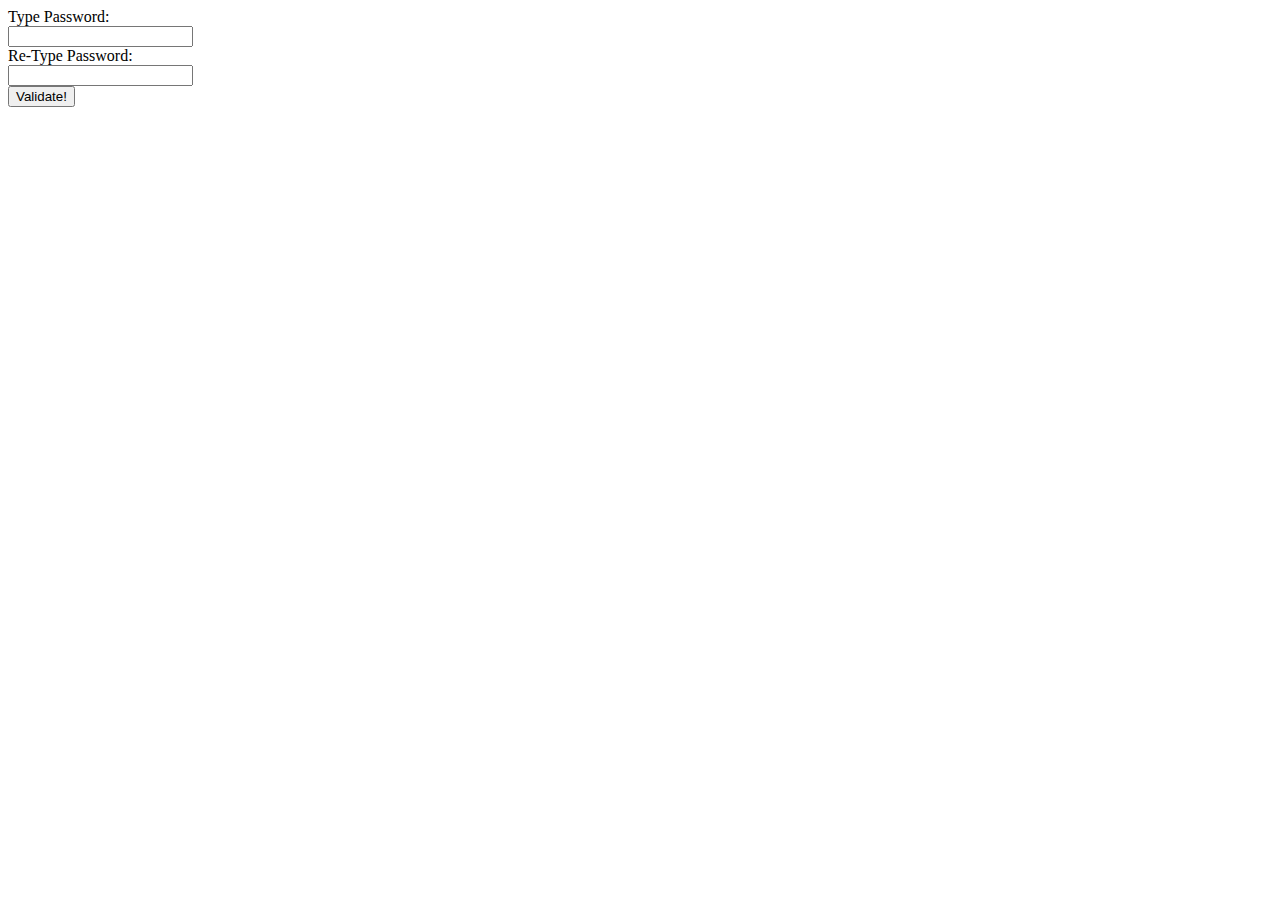
<file: exercise1/index.html>
<!DOCTYPE HTML>

<html>
	<head>
		<title>Password Validator</title>
	</head>
	
	<body>
		<form id="password_validator">
			<label for="pass1">Type Password:</label><br>
			<input type="text" id="pass1" name="pass1"><br>
			<label for="pass2">Re-Type Password:</label><br>
			<input type="text" id="pass2" name ="pass2"><br>
			<button id="validate" name="validate">Validate!</button>
		</form>
		<script src="script.js"></script>
	</body>
</html>
</file>
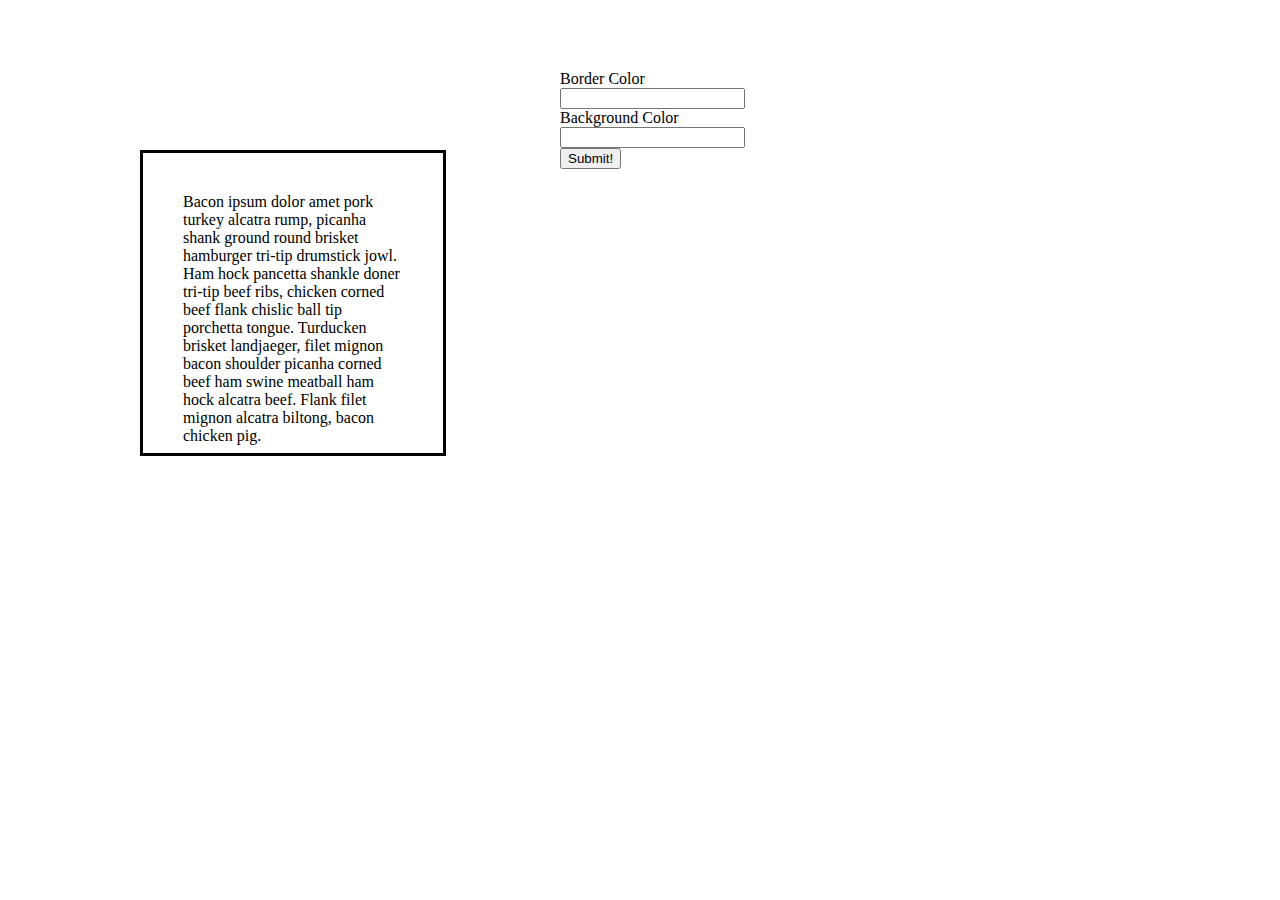
<file: exercise4/index.html>
<!DOCTYPE HTML>

<html>
	<head>
		<link rel="stylesheet" href="style.css" type="text/css"/>
	</head>
	
	<body>
		<div id="text_field">
			<p id="text">
				Bacon ipsum dolor amet pork turkey alcatra rump, picanha shank ground round brisket hamburger tri-tip drumstick jowl. Ham hock pancetta shankle doner tri-tip beef ribs, chicken corned beef flank chislic ball tip porchetta tongue. Turducken brisket landjaeger, filet mignon bacon shoulder picanha corned beef ham swine meatball ham hock alcatra beef. Flank filet mignon alcatra biltong, bacon chicken pig.
			</p>
		</div>
		<div id="input">
			<label for="border">Border Color</label><br>
			<input type="text" id="border" name="border"><br>
			<label for="bg">Background Color</label><br>
			<input type="text" id="bg" name ="bg"><br>
			<button id="submit" name="submit">Submit!</button>
		</div>
		<script src="script.js"></script>
	</body>
</html>
</file>
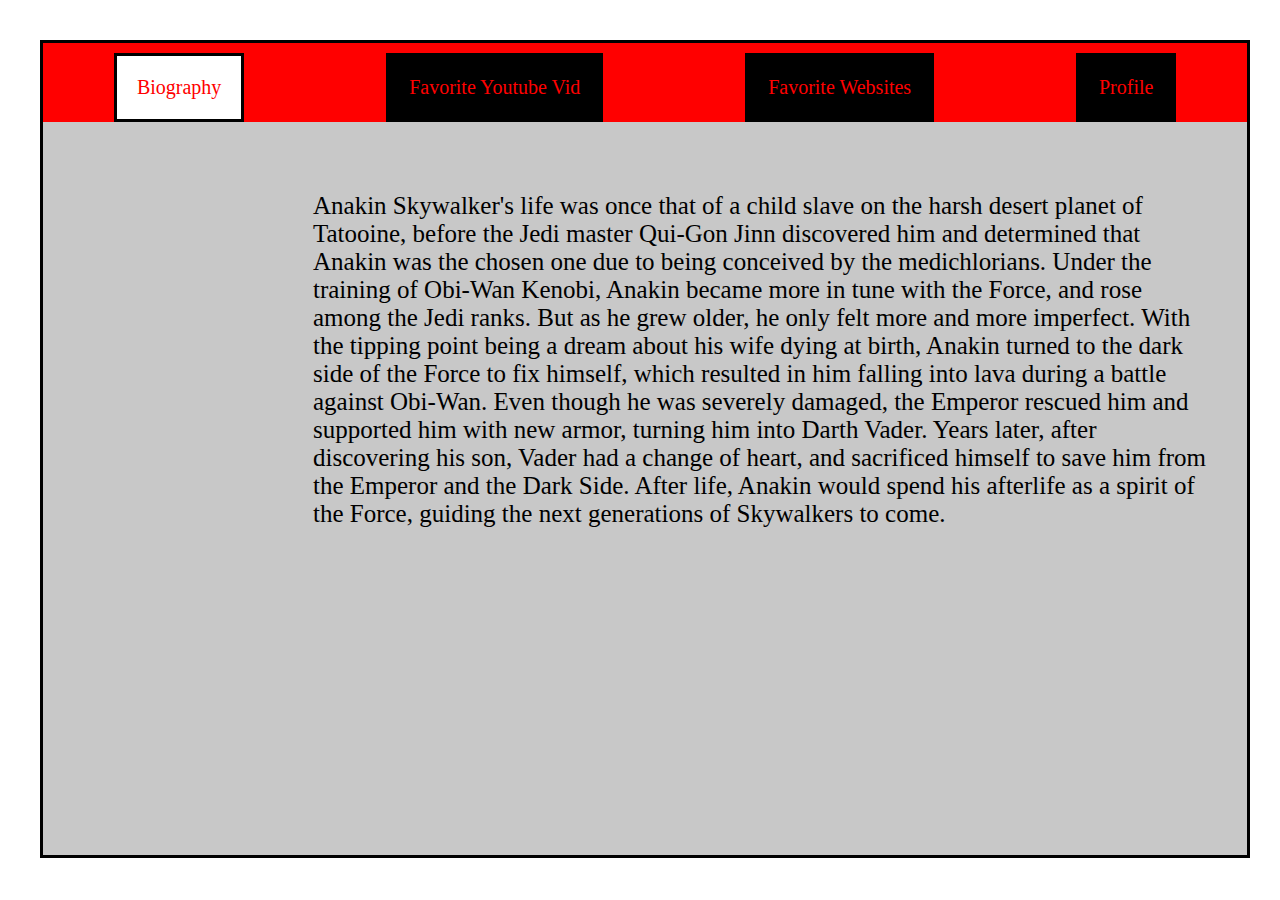
<file: exercise3/aboutme.html>
<!DOCTYPE HTML>

<html>
	<head>
		<title>Profile</title>
		<link rel="stylesheet" href="style.css" type="text/css"/>
	</head>
	
	<body>
		<div id="background">
			<header>
				<div id="table">
					<ul id="nav">
						<li class="selected"><a class="nav_link"  href="aboutme.html">Biography</a></li>				
						<li><a class="nav_link"  href="video.html">Favorite Youtube Vid</a></li>
						<li><a class="nav_link"  href="websites.html">Favorite Websites</a></li>
						<li><a class="nav_link"  href="index.html">Profile</a></li>
					</ul>
				</div>
			</header>
			<span id="text_field">Anakin Skywalker's life was once that of a child slave on the harsh desert planet of Tatooine, before the Jedi master Qui-Gon Jinn discovered him and determined that Anakin was the chosen one due to being conceived by the medichlorians. Under the training of Obi-Wan Kenobi, Anakin became more in tune with the Force, and rose among the Jedi ranks. But as he grew older, he only felt more and more imperfect. With the tipping point being a dream about his wife dying at birth, Anakin turned to the dark side of the Force to fix himself, which resulted in him falling into lava during a battle against Obi-Wan. Even though he was severely damaged, the Emperor rescued him and supported him with new armor, turning him into Darth Vader. Years later, after discovering his son, Vader had a change of heart, and sacrificed himself to save him from the Emperor and the Dark Side. After life, Anakin would spend his afterlife as a spirit of the Force, guiding the next generations of Skywalkers to come.</span>
		</div>
	</body>
</html>
</file>
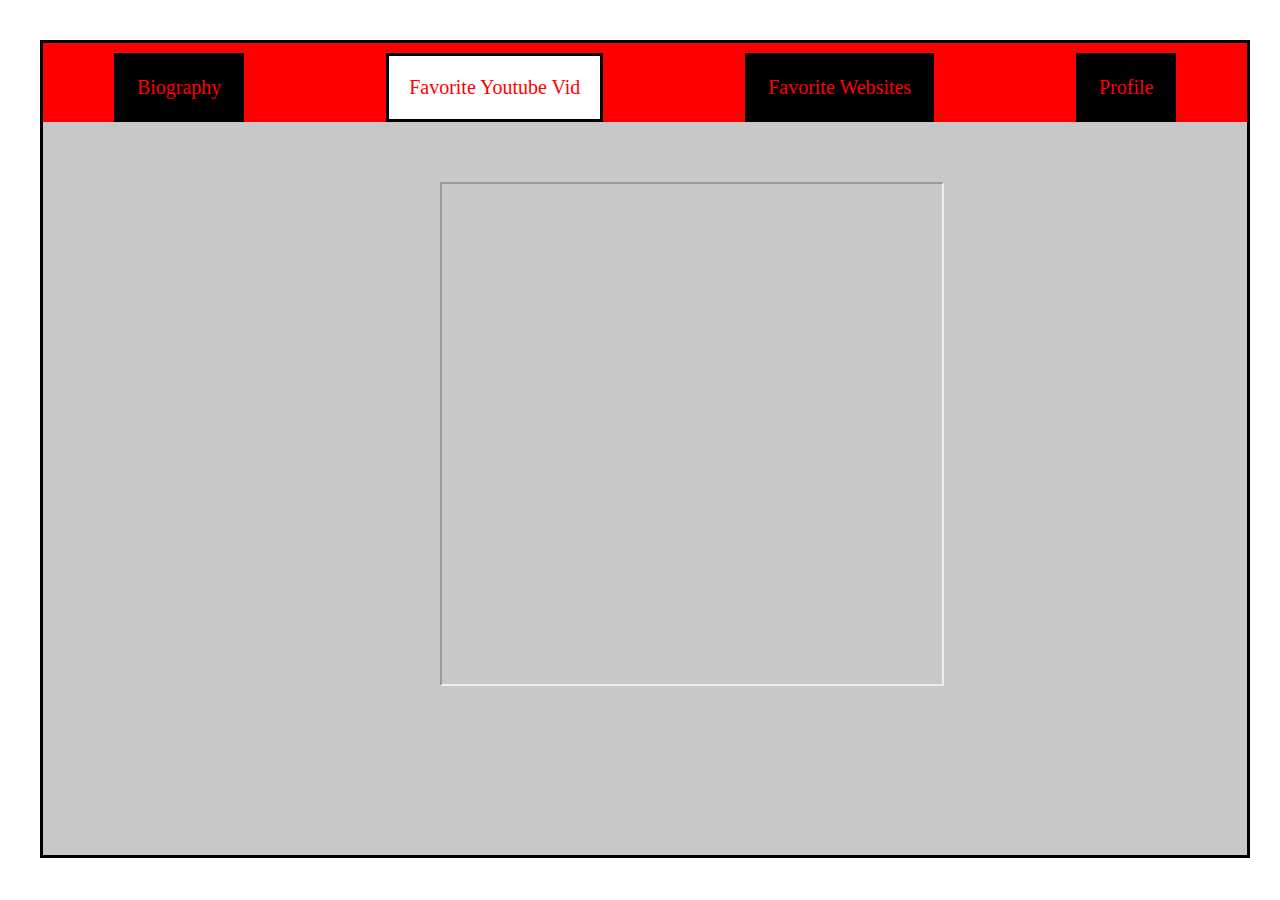
<file: exercise3/video.html>
<!DOCTYPE HTML>

<html>
	<head>
		<title>Profile</title>
		<link rel="stylesheet" href="style.css" type="text/css"/>
	</head>
	
	<body>
		<div id="background">
			<header>
							<div id="table">
							<ul id="nav">
								<li><a class="nav_link"  href="aboutme.html">Biography</a></li>				
								<li class="selected"><a class="nav_link"  href="video.html">Favorite Youtube Vid</a></li>
								<li><a class="nav_link"  href="websites.html">Favorite Websites</a></li>
								<li><a class="nav_link"  href="index.html">Profile</a></li>
							</ul>
							</div>
				</header>
				<iframe width="500" height="500" src="https://www.youtube.com/embed/wxL8bVJhXCM" id="player"></iframe>
		</div>
	</body>
</html>
</file>
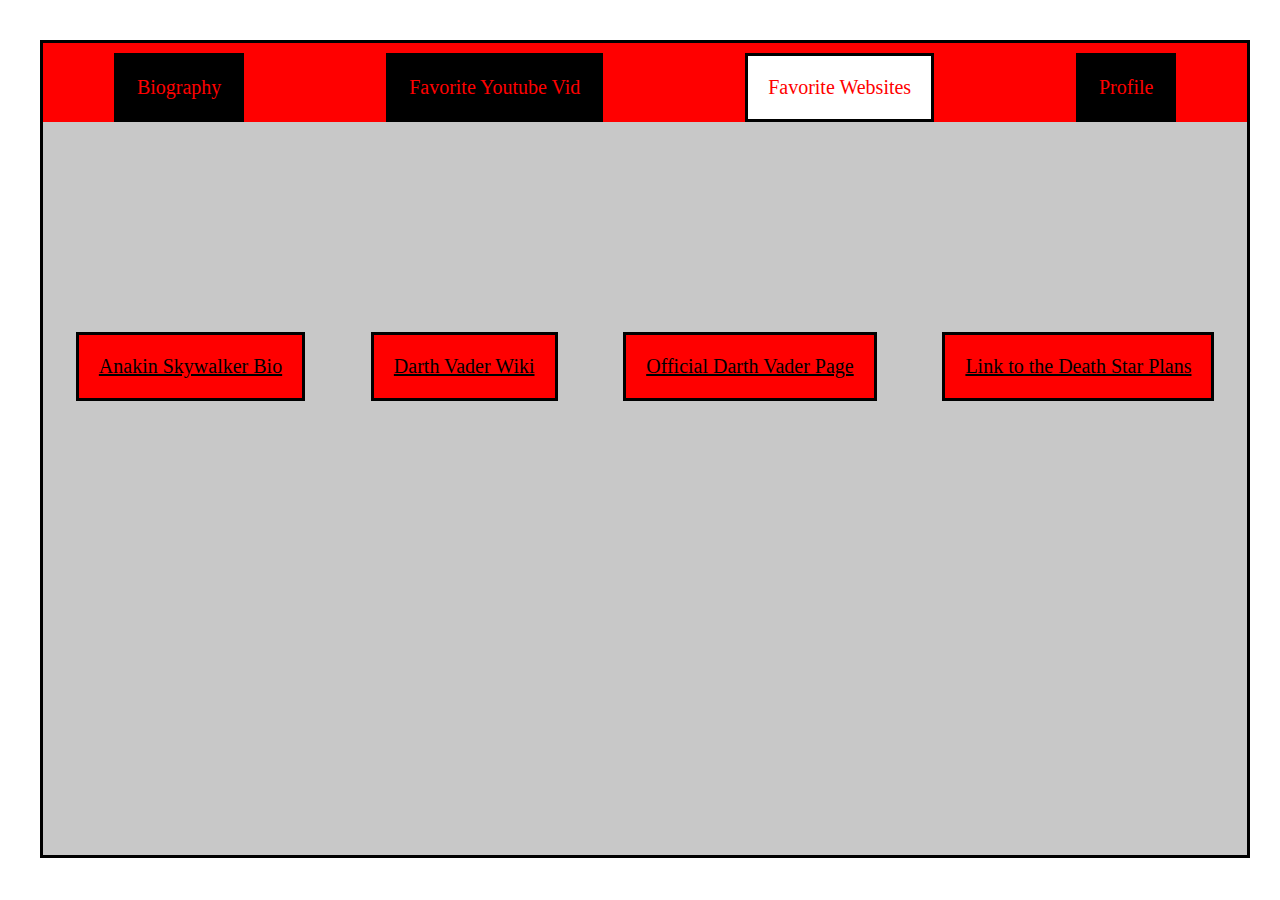
<file: exercise3/websites.html>
<!DOCTYPE HTML>

<html>
	<head>
		<title>Profile</title>
		<link rel="stylesheet" href="style.css" type="text/css"/>
	</head>
	
	<body>
		<div id="background">
			<header>
				<div id="table">
					<ul id="nav">
						<li><a class="nav_link" href="aboutme.html">Biography</a></li>				
						<li><a class="nav_link"  href="video.html">Favorite Youtube Vid</a></li>
						<li class="selected"><a class="nav_link"  href="websites.html">Favorite Websites</a></li>
						<li><a class="nav_link"  href="index.html">Profile</a></li>
					</ul>
				</div>
			</header>
			<ul id="websites">
				<li><a class="website_link" href="https://starwars.fandom.com/wiki/Anakin_Skywalker">Anakin Skywalker Bio</a></li>
				<li><a class="website_link" href="https://en.wikipedia.org/wiki/Darth_Vader">Darth Vader Wiki</a></li>
				<li><a class="website_link" href="https://www.starwars.com/databank/darth-vader">Official Darth Vader Page</a></li>
				<li><a class="website_link" href="https://starwars.fandom.com/wiki/Death_Star_plans">Link to the Death Star Plans</a></li>
			</ul>
		</div>
	</body>
</html>
</file>
<file: exercise4/style.css>
#text_field {
	position: absolute;
	border-style: solid;
	width: 300px;
	height: 300px;
	left: 50%;
	top: 50%;
	margin-left: -500px;
	margin-top: -300px;
}

#text {
	position: relative;
	padding: 20px;
	margin: 20px 20px 20px 20px;
}

#input	{
	position: relative;
	padding: 20px;
	left: 50%;
	top: 50%;
	margin-top: 50px;
	margin-left: -100px;
}
</file>
<file: exercise3/style.css>
html, body {
	width: 97%;
	height: 95%;
	margin: 20px 20px 20px 20px;
}

a {
	color: red;
}

header {
	background-color: red;
}

#background {
	position: relative;
	border-style: solid;
	width: 100%;
	height: 100%;
	background-color: #c8c8c8;
}

#nav {
	list-style-type: none;
	text-align: center;
	display: flex;
	margin: 0px;
	padding: 0px;
	justify-content: space-around;
}


#nav li {
	display: inline-block;
	font-size: 20px;
	padding: 20px;
	margin-top: 10px;
	border-style: solid;
	background-color: black;
}

#nav li:hover {
	background-color: white;
}

#nav li.selected {
	background-color: white;
}

#profile_pic {
	position: absolute;
	border-style: solid;
	width: 300px;
	height: 300px;
	margin-left: 500px;
	margin-top: 60px;
}

#discription {
	position: absolute;
	margin-left: 840px;
	margin-top: 40px;
}

#quote {
	position: absolute;
	font-style: italic;
	margin-top: 320px;
	margin-left: -320px;
	white-space: nowrap;
}

.tag {
	font-size: 25px;
	font-weight: bolder;
	
}

.answer {
	font-size: 20px;
}

#player {
	position: absolute;
	margin-left: 33%;
	margin-top: 5%;
}

#websites {
	list-style-type: none;
	text-align: center;
	display: flex;
	margin-top: 200px;
	padding: 0px;
	justify-content: space-around;
	
}

#websites li	{
	display: inline-block;
	font-size: 20px;
	padding: 20px;
	margin-top: 10px;
	border-style: solid;
	background-color: red;
}

#websites li:hover	{
	background-color: white;
}

.website_link	{
	color: black;
}

.nav_link	{
	text-decoration: none;
}

#text_field {
	position: absolute;
	padding: 20px;
	margin-top: 50px;
	margin-left: 250px;
	width: 900px;
	height: 450px;
	font-size: 25px;
}
</file>
